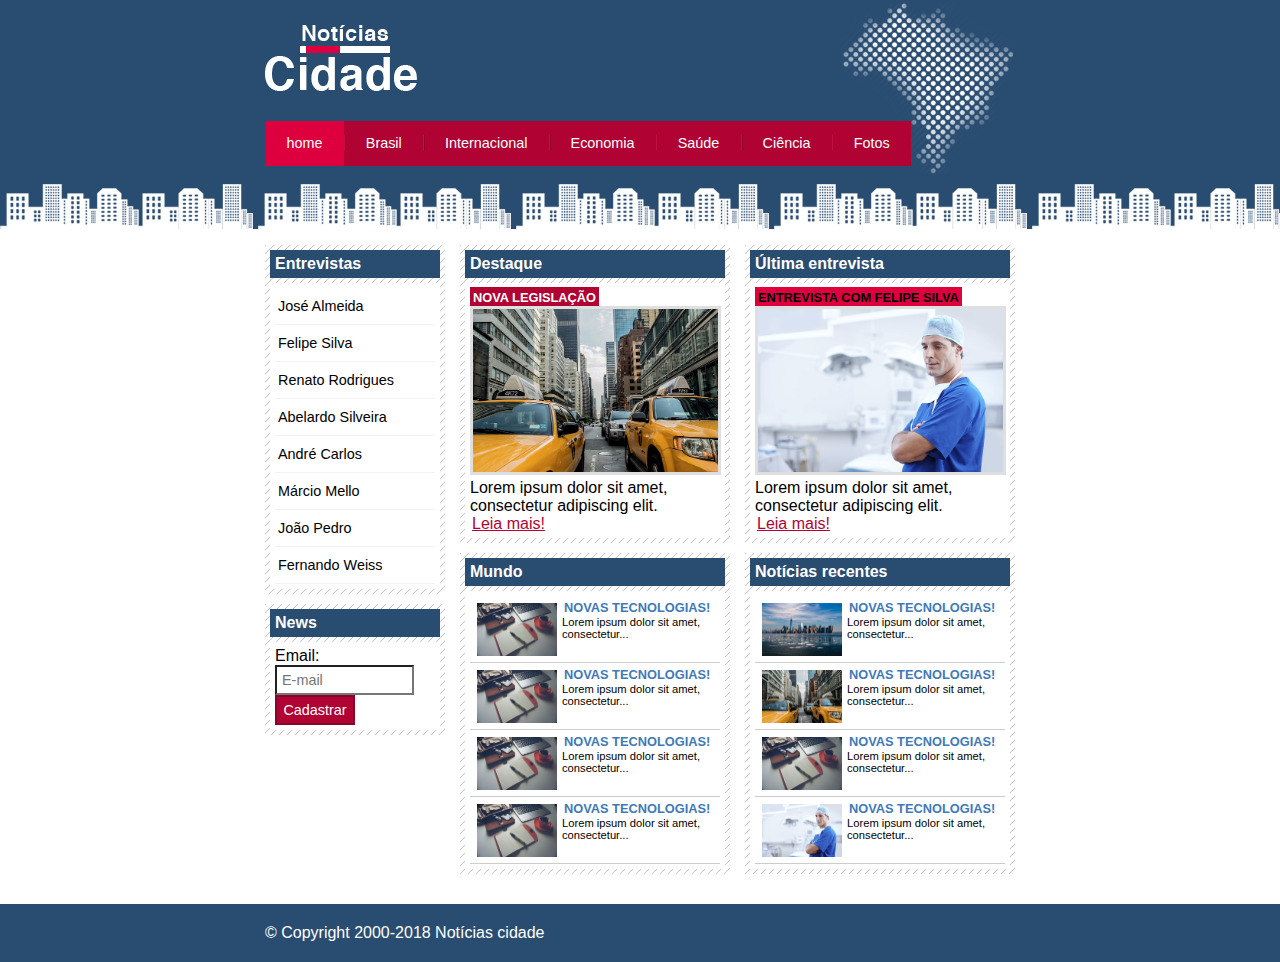
<file: index.html>
<!DOCTYPE html>
<html>
	<head>
		<title>Notícias cidade - Seu site de notícias</title>
		<meta charset="utf-8">

		<!-- Estilo customizado -->
		<link rel="stylesheet" type="text/css" href="estilo.css">

	</head>

	<body class="home">

		<!-- Início container -->
		<div id="container">

			<!-- Início topo -->
			<div id="topo">
				<h1 class="logo">Notícias Cidade</h1>
				<ul id="navegacao">
					<li class="primeiro">
						<a id="home" href="index.html">home</a>
					</li>
					<li>
						<a id="brasil" href="brasil.html">Brasil</a>
					</li>
					<li>
						<a id="internacional" href="internacional.html">Internacional</a>
					</li>
					<li>
						<a id="economia" href="economia.html">Economia</a>
					</li>
					<li>
						<a id="saude" href="saude.html">Saúde</a>
					</li>
					<li>
						<a id="ciencia" href="ciencia.html">Ciência</a>
					</li>
					<li>
						<a id="fotos" href="fotos.html">Fotos</a>
					</li>
				</ul>
			</div><!-- fim /topo -->

			<!-- Início conteudo -->
			<div id="conteudo">

				<div id="primario">
					
					<div class="caixa destaque">
						<h2>Destaque</h2>
						<div class="caixa-conteudo">

							<h3>Nova legislação</h3>
							<img class="imagem-principal" src="imagens/taxi.jpg" width="100%">
							<p>
								Lorem ipsum dolor sit amet, consectetur adipiscing elit.
							</p>
							<a href="nova-legislacao.html">Leia mais!</a>

						</div>
					</div>

					<div class="caixa">
						<h2>Mundo</h2>
						<div class="caixa-conteudo">

							<ul id="lista-noticias">
								<li>
									<a href="">
										<img src="imagens/tecnologia.jpg" width="80">
										<h3>Novas tecnologias!</h3>
										<p>Lorem ipsum dolor sit amet, consectetur...</p>
									</a>
								</li>
								<li>
									<a href="">
										<img src="imagens/tecnologia.jpg" width="80">
										<h3>Novas tecnologias!</h3>
										<p>Lorem ipsum dolor sit amet, consectetur...</p>
									</a>
								</li>
								<li>
									<a href="">
										<img src="imagens/tecnologia.jpg" width="80">
										<h3>Novas tecnologias!</h3>
										<p>Lorem ipsum dolor sit amet, consectetur...</p>
									</a>
								</li>
								<li>
									<a href="">
										<img src="imagens/tecnologia.jpg" width="80">
										<h3>Novas tecnologias!</h3>
										<p>Lorem ipsum dolor sit amet, consectetur...</p>
									</a>
								</li>
							</ul>

						</div>
					</div>

				</div>

				<div id="secundario">
					
					<div class="caixa entrevista">
						<h2>Última entrevista</h2>
						<div class="caixa-conteudo">
							
							<h3>Entrevista com felipe silva</h3>
							<img class="imagem-principal" src="imagens/doutor.jpg" width="100%">
							<p>
								Lorem ipsum dolor sit amet, consectetur adipiscing elit.
							</p>
							<a href="">Leia mais!</a>

						</div>
					</div>

					<div class="caixa">
						<h2>Notícias recentes</h2>
						<div class="caixa-conteudo">

							<ul id="lista-noticias">
								<li>
									<a href="">
										<img src="imagens/cidade.jpg" width="80">
										<h3>Novas tecnologias!</h3>
										<p>Lorem ipsum dolor sit amet, consectetur...</p>
									</a>
								</li>
								<li>
									<a href="">
										<img src="imagens/taxi.jpg" width="80">
										<h3>Novas tecnologias!</h3>
										<p>Lorem ipsum dolor sit amet, consectetur...</p>
									</a>
								</li>
								<li>
									<a href="">
										<img src="imagens/tecnologia.jpg" width="80">
										<h3>Novas tecnologias!</h3>
										<p>Lorem ipsum dolor sit amet, consectetur...</p>
									</a>
								</li>
								<li>
									<a href="">
										<img src="imagens/doutor.jpg" width="80">
										<h3>Novas tecnologias!</h3>
										<p>Lorem ipsum dolor sit amet, consectetur...</p>
									</a>
								</li>
							</ul>

						</div>
					</div>

				</div>
				
				<!-- Início lateral -->
				<div id="lateral">
					
					<div class="caixa">
						<h2>Entrevistas</h2>
						<div class="caixa-conteudo">
							<ul>
								<li><a href="">José Almeida</a></li>
								<li><a href="">Felipe Silva</a></li>
								<li><a href="">Renato Rodrigues</a></li>
								<li><a href="">Abelardo Silveira</a></li>
								<li><a href="">André Carlos</a></li>
								<li><a href="">Márcio Mello</a></li>
								<li><a href="">João Pedro</a></li>
								<li><a href="">Fernando Weiss</a></li>
							</ul>
						</div>
					</div>

					<div class="caixa">
						<h2>News</h2>
						<div class="caixa-conteudo">
							
							<form>
								<div>
									<label for="email">Email:</label>
									<input type="text" name="email" id="email" placeholder="E-mail">
								</div>
								<div>
									<input class="submit" type="submit" value="Cadastrar" >
								</div>
							</form>

						</div>
					</div>

				</div><!-- fim /lateral -->
				
			</div><!-- fim /conteudo -->

		</div><!-- fim /container -->

		<div id="container-rodape" style="clear: both;">
			<div id="rodape">
				&copy; Copyright 2000-2018 Notícias cidade
			</div>
		</div>

	</body>

</html>
</file>
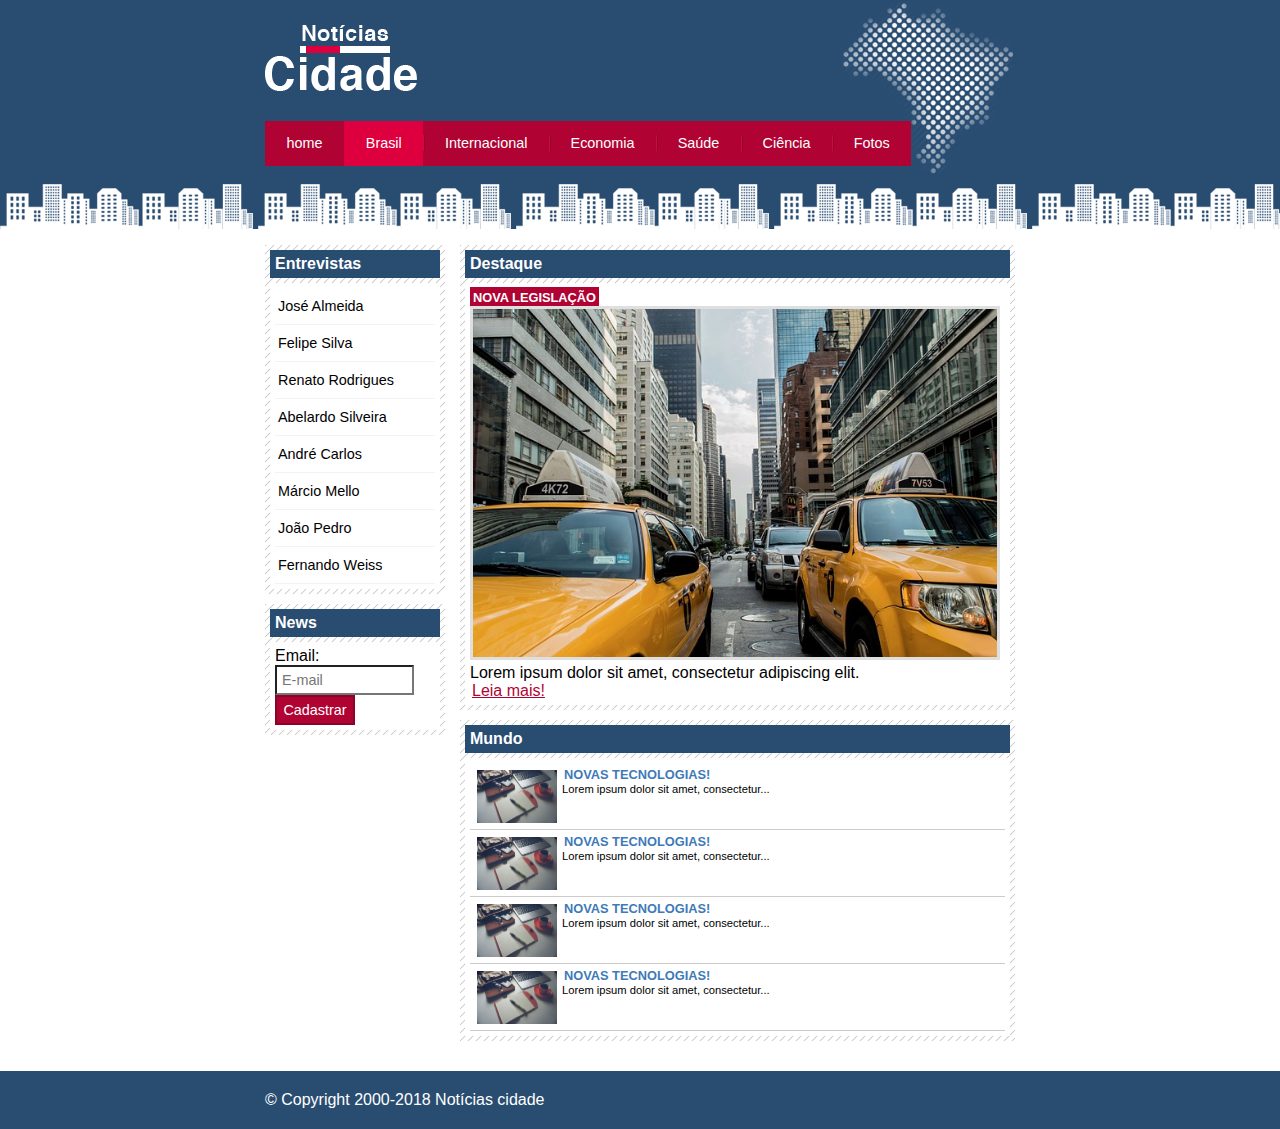
<file: brasil.html>
<!DOCTYPE html>
<html>
	<head>
		<title>Notícias cidade - Seu site de notícias</title>
		<meta charset="utf-8">

		<!-- Estilo customizado -->
		<link rel="stylesheet" type="text/css" href="estilo.css">

	</head>

	<body id="duas-colunas" class="brasil">

		<!-- Início container -->
		<div id="container">

			<!-- Início topo -->
			<div id="topo">
				<h1 class="logo">Notícias Cidade</h1>
				<ul id="navegacao">
					<li class="primeiro">
						<a id="home" href="index.html">home</a>
					</li>
					<li>
						<a id="brasil" href="brasil.html">Brasil</a>
					</li>
					<li>
						<a id="internacional" href="internacional.html">Internacional</a>
					</li>
					<li>
						<a id="economia" href="economia.html">Economia</a>
					</li>
					<li>
						<a id="saude" href="saude.html">Saúde</a>
					</li>
					<li>
						<a id="ciencia" href="ciencia.html">Ciência</a>
					</li>
					<li>
						<a id="fotos" href="fotos.html">Fotos</a>
					</li>
				</ul>
			</div><!-- fim /topo -->

			<!-- Início conteudo -->
			<div id="conteudo">

				<div id="primario">
					
					<div class="caixa destaque">
						<h2>Destaque</h2>
						<div class="caixa-conteudo">

							<h3>Nova legislação</h3>
							<img class="imagem-principal" src="imagens/taxi.jpg" width="100%">
							<p>
								Lorem ipsum dolor sit amet, consectetur adipiscing elit.
							</p>
							<a href="">Leia mais!</a>

						</div>
					</div>

					<div class="caixa">
						<h2>Mundo</h2>
						<div class="caixa-conteudo">

							<ul id="lista-noticias">
								<li>
									<a href="">
										<img src="imagens/tecnologia.jpg" width="80">
										<h3>Novas tecnologias!</h3>
										<p>Lorem ipsum dolor sit amet, consectetur...</p>
									</a>
								</li>
								<li>
									<a href="">
										<img src="imagens/tecnologia.jpg" width="80">
										<h3>Novas tecnologias!</h3>
										<p>Lorem ipsum dolor sit amet, consectetur...</p>
									</a>
								</li>
								<li>
									<a href="">
										<img src="imagens/tecnologia.jpg" width="80">
										<h3>Novas tecnologias!</h3>
										<p>Lorem ipsum dolor sit amet, consectetur...</p>
									</a>
								</li>
								<li>
									<a href="">
										<img src="imagens/tecnologia.jpg" width="80">
										<h3>Novas tecnologias!</h3>
										<p>Lorem ipsum dolor sit amet, consectetur...</p>
									</a>
								</li>
							</ul>

						</div>
					</div>

				</div>
				
				<!-- Início lateral -->
				<div id="lateral">
					
					<div class="caixa">
						<h2>Entrevistas</h2>
						<div class="caixa-conteudo">
							<ul>
								<li><a href="">José Almeida</a></li>
								<li><a href="">Felipe Silva</a></li>
								<li><a href="">Renato Rodrigues</a></li>
								<li><a href="">Abelardo Silveira</a></li>
								<li><a href="">André Carlos</a></li>
								<li><a href="">Márcio Mello</a></li>
								<li><a href="">João Pedro</a></li>
								<li><a href="">Fernando Weiss</a></li>
							</ul>
						</div>
					</div>

					<div class="caixa">
						<h2>News</h2>
						<div class="caixa-conteudo">
							
							<form>
								<div>
									<label for="email">Email:</label>
									<input type="text" name="email" id="email" placeholder="E-mail">
								</div>
								<div>
									<input class="submit" type="submit" value="Cadastrar" >
								</div>
							</form>

						</div>
					</div>

				</div><!-- fim /lateral -->
				
			</div><!-- fim /conteudo -->

		</div><!-- fim /container -->

		<div id="container-rodape" style="clear: both;">
			<div id="rodape">
				&copy; Copyright 2000-2018 Notícias cidade
			</div>
		</div>

	</body>

</html>
</file>
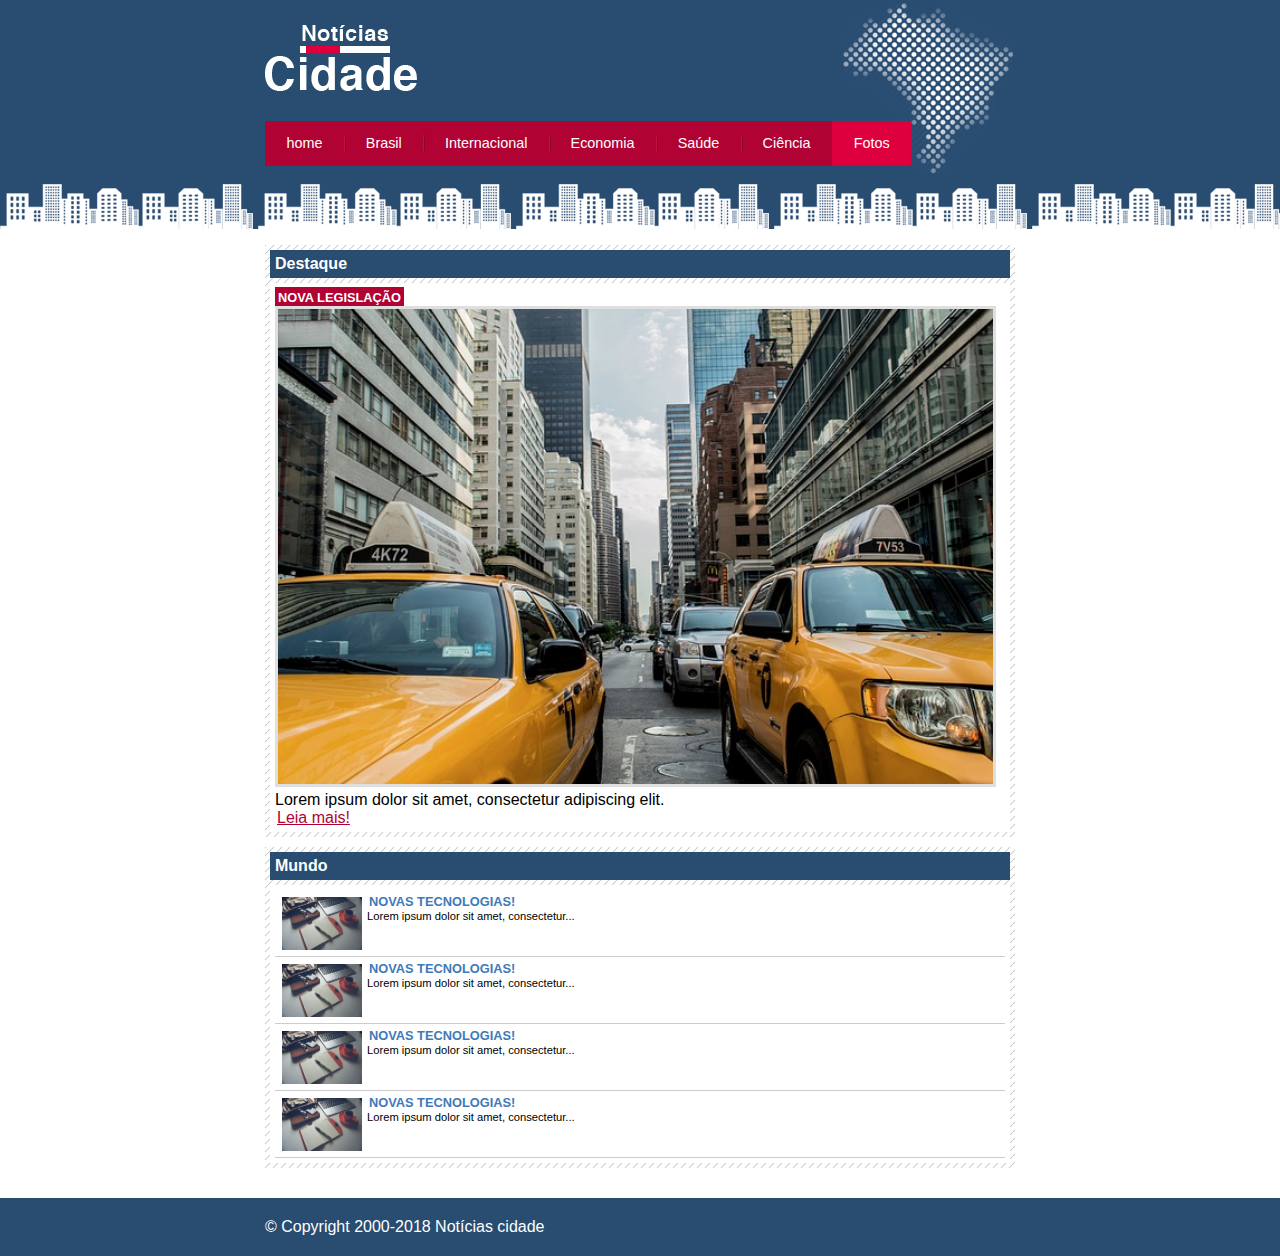
<file: fotos.html>
<!DOCTYPE html>
<html>
	<head>
		<title>Notícias cidade - Seu site de notícias</title>
		<meta charset="utf-8">

		<!-- Estilo customizado -->
		<link rel="stylesheet" type="text/css" href="estilo.css">

	</head>

	<body id="uma-coluna" class="fotos">

		<!-- Início container -->
		<div id="container">

			<!-- Início topo -->
			<div id="topo">
				<h1 class="logo">Notícias Cidade</h1>
				<ul id="navegacao">
					<li class="primeiro">
						<a id="home" href="index.html">home</a>
					</li>
					<li>
						<a id="brasil" href="brasil.html">Brasil</a>
					</li>
					<li>
						<a id="internacional" href="internacional.html">Internacional</a>
					</li>
					<li>
						<a id="economia" href="economia.html">Economia</a>
					</li>
					<li>
						<a id="saude" href="saude.html">Saúde</a>
					</li>
					<li>
						<a id="ciencia" href="ciencia.html">Ciência</a>
					</li>
					<li>
						<a id="fotos" href="fotos.html">Fotos</a>
					</li>
				</ul>
			</div><!-- fim /topo -->

			<!-- Início conteudo -->
			<div id="conteudo">

				<div id="primario">
					
					<div class="caixa destaque">
						<h2>Destaque</h2>
						<div class="caixa-conteudo">

							<h3>Nova legislação</h3>
							<img class="imagem-principal" src="imagens/taxi.jpg" width="100%">
							<p>
								Lorem ipsum dolor sit amet, consectetur adipiscing elit.
							</p>
							<a href="">Leia mais!</a>

						</div>
					</div>

					<div class="caixa">
						<h2>Mundo</h2>
						<div class="caixa-conteudo">

							<ul id="lista-noticias">
								<li>
									<a href="">
										<img src="imagens/tecnologia.jpg" width="80">
										<h3>Novas tecnologias!</h3>
										<p>Lorem ipsum dolor sit amet, consectetur...</p>
									</a>
								</li>
								<li>
									<a href="">
										<img src="imagens/tecnologia.jpg" width="80">
										<h3>Novas tecnologias!</h3>
										<p>Lorem ipsum dolor sit amet, consectetur...</p>
									</a>
								</li>
								<li>
									<a href="">
										<img src="imagens/tecnologia.jpg" width="80">
										<h3>Novas tecnologias!</h3>
										<p>Lorem ipsum dolor sit amet, consectetur...</p>
									</a>
								</li>
								<li>
									<a href="">
										<img src="imagens/tecnologia.jpg" width="80">
										<h3>Novas tecnologias!</h3>
										<p>Lorem ipsum dolor sit amet, consectetur...</p>
									</a>
								</li>
							</ul>

						</div>
					</div>

				</div>
				
			</div><!-- fim /conteudo -->

		</div><!-- fim /container -->

		<div id="container-rodape" style="clear: both;">
			<div id="rodape">
				&copy; Copyright 2000-2018 Notícias cidade
			</div>
		</div>

	</body>

</html>
</file>
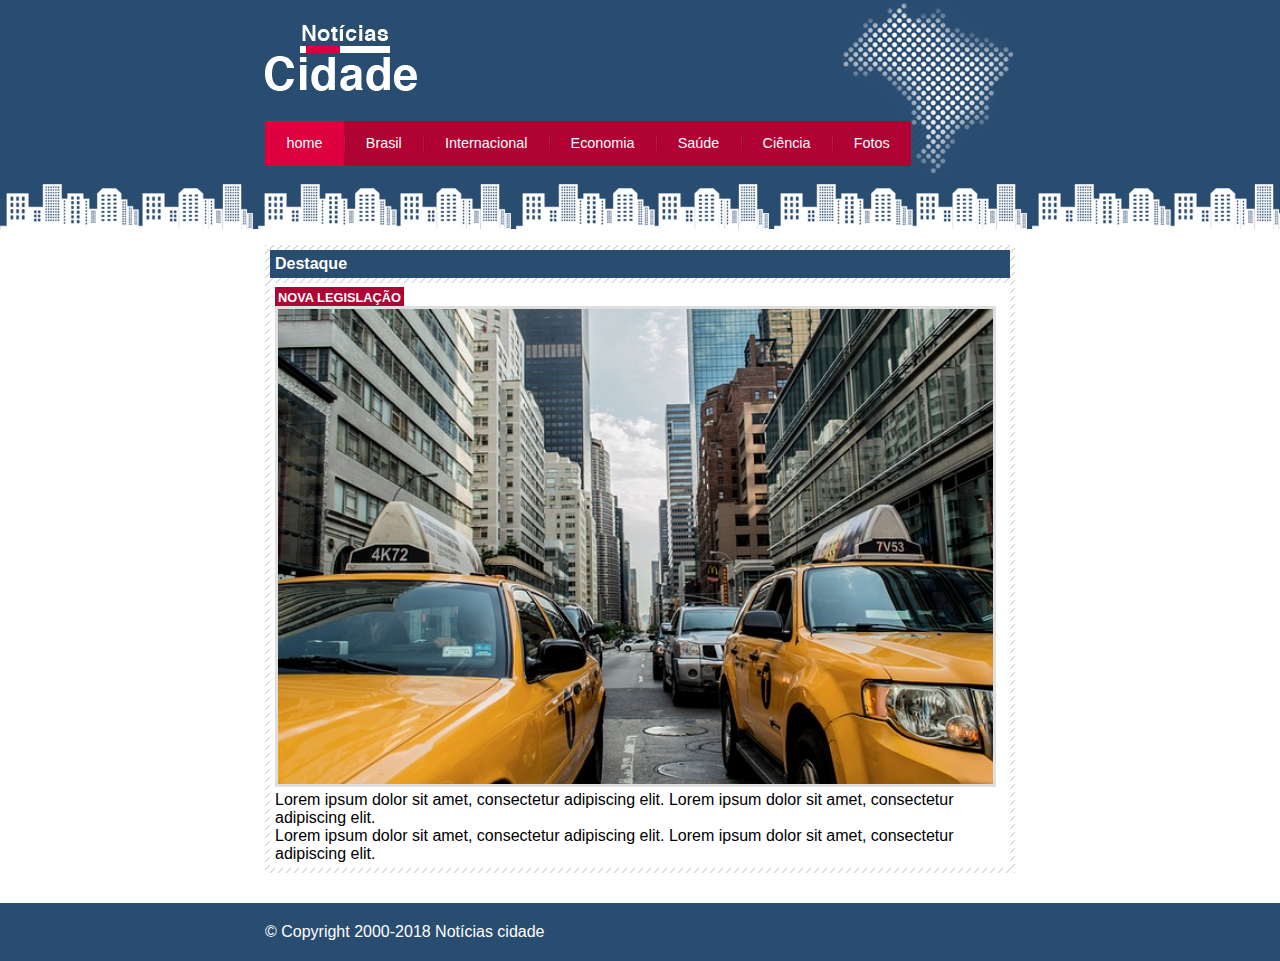
<file: nova-legislacao.html>
<!DOCTYPE html>
<html>
	<head>
		<title>Notícias cidade - Seu site de notícias</title>
		<meta charset="utf-8">

		<!-- Estilo customizado -->
		<link rel="stylesheet" type="text/css" href="estilo.css">

	</head>

	<body id="uma-coluna" class="home">

		<!-- Início container -->
		<div id="container">

			<!-- Início topo -->
			<div id="topo">
				<h1 class="logo">Notícias Cidade</h1>
				<ul id="navegacao">
					<li class="primeiro">
						<a id="home" href="index.html">home</a>
					</li>
					<li>
						<a id="brasil" href="brasil.html">Brasil</a>
					</li>
					<li>
						<a id="internacional" href="internacional.html">Internacional</a>
					</li>
					<li>
						<a id="economia" href="economia.html">Economia</a>
					</li>
					<li>
						<a id="saude" href="saude.html">Saúde</a>
					</li>
					<li>
						<a id="ciencia" href="ciencia.html">Ciência</a>
					</li>
					<li>
						<a id="fotos" href="fotos.html">Fotos</a>
					</li>
				</ul>
			</div><!-- fim /topo -->

			<!-- Início conteudo -->
			<div id="conteudo">

				<div id="primario">
					
					<div class="caixa destaque">
						<h2>Destaque</h2>
						<div class="caixa-conteudo">

							<h3>Nova legislação</h3>
							<img class="imagem-principal" src="imagens/taxi.jpg" width="100%">
							<p>
								Lorem ipsum dolor sit amet, consectetur adipiscing elit.
								Lorem ipsum dolor sit amet, consectetur adipiscing elit.
							</p>

							<p>
								Lorem ipsum dolor sit amet, consectetur adipiscing elit.
								Lorem ipsum dolor sit amet, consectetur adipiscing elit.
							</p>

						</div>
					</div>

				</div>
				
			</div><!-- fim /conteudo -->

		</div><!-- fim /container -->

		<div id="container-rodape" style="clear: both;">
			<div id="rodape">
				&copy; Copyright 2000-2018 Notícias cidade
			</div>
		</div>

	</body>

</html>
</file>
<file: estilo.css>
/* Estrutura do site.
*/
* {
	margin:0;
	padding:0;
}

body{
	font-family: "Trebuchet MS", Helvetica, sans-serif;
	background: #fff url(../imagens/fundo.png) repeat-x;
}

#container {
	width: 750px;
	margin: 0 auto;
}

#topo {
	height: 150px;
	background: url(../imagens/detalhe-topo.png) no-repeat right top;
	padding-top: 25px;
	/*border: 1px solid red;*/
}

.logo {
	width: 152px;
	height: 66px;
	background: url(../imagens/logo.png) no-repeat center;
	text-indent: -3000px;
}

/* Barra de navegação
*/
a:link, a:visited {
	color: #b10333;
	padding: 2px;
}

a:hover {
	color: #e50040;
}

ul {
	margin: 0;
	padding: 0;
	list-style: none;
}

#topo ul {
	margin-top: 30px;
	background: #b10333;
	float: left;
}

#topo ul li {
	float: left;
}

#topo ul a {
	font-size: 0.9em;
	display: block;
	padding: 0.5em 1.5em;
	line-height: 2.1em;
	text-decoration: none;
	color: #fff;
	background: url(../imagens/divisor.png) no-repeat left center;
}

#topo ul .primeiro a {
	background: none;
}

#topo ul a:hover {
	color: #69001d;
}

body.home #navegacao a#home,
body.brasil #navegacao a#brasil, 
body.internacional #navegacao a#internacional,
body.fotos #navegacao a#fotos 
{
	color: #fff;
	background: #de003e;
	cursor: text;
}

/* Configura layout de três colunas */
#conteudo {
	margin-top: 60px;
	background: #f5f5f5;
}

#lateral {
	width: 180px;
	float: left;
	margin: 0 0 20px -750px;
}

#primario {
	width: 270px;
	float: left;
	margin: 0 0 20px 195px ;
}

#duas-colunas #primario {
	width: 555px;
}

#uma-coluna #primario {
	width: 750px;
	margin: 0 0 20px 0;
}

#secundario {
	width: 270px;
	float: left;
	margin: 0 0 20px 15px;
}

/*Caixa*/
.caixa {
	margin: 10px 0;
	padding: 5px;
	background: #f3f3f3 url(../imagens/fundo-caixa.png);
}

h2 {
	font-size: 1em;
	background: #294c71;
	color: #fff;
	padding: 5px;
}

.caixa-conteudo {
	background: #fff;
	padding: 5px;
	margin-top: 5px;
}

/* Formatar menus laterais
*/
#lateral ul a {
	font-size: 0.9em;
	padding: 3px;
	display: block;
	line-height: 30px;
	color: #000;
	text-decoration: none;
	border-bottom: 1px solid #f3f3f3;
}

#lateral ul a:hover {
	background: #f9f9f9 url(../imagens/marcador.png) no-repeat left center;
	padding-left: 20px;
	color: #a1a1a1;
}

/* Formatando formulários
*/
label {
	display: block; 
	cursor: pointer;
}

input {
	padding: 5px;
	width: 125px;
	font-size: 0.9em;
	background-color: #fff;
}

input.submit {
	width: 80px;
	color: #fff;
	background-color: #b10333;
	border: 2px solid #870529;
}

/*Formatando imagens*/
img.imagem-principal {
	width: 98%;
	border: 3px solid #dfdfdf;
}

/* Formatando cabeçalhos */
h3 {
	text-transform: uppercase;
	display: inline;
	font-size: 0.8em;
	padding: 3px;
}

.destaque h3 {
	background: #b10333;
	color: #fff;
}

.entrevista h3 {
	background: #de003e;
}

/*Formatando lista de notícias*/
#lista-noticias li {
	padding: 2px;
	border-bottom: 1px solid #ccc; 
	height: 62px;
}

#lista-noticias li a img {
	float: left;
	margin: 5px;
}

#lista-noticias li a {
	text-decoration: none;
}

#lista-noticias li a h3 {
	font-size: 0.8em;
	padding: 0;
	color: #3e7ab9;
}

#lista-noticias li a p {
	font-size: 0.7em;
	color: #000;
}

#lista-noticias li:hover {
	background: #eee;
	cursor: pointer;
}


/*Rodape*/
#container-rodape {
	background: #294c71;
	padding: 20px;
}

#rodape {
	width: 750px;
	margin: 0 auto;
	color: #fff;
}
</file>
